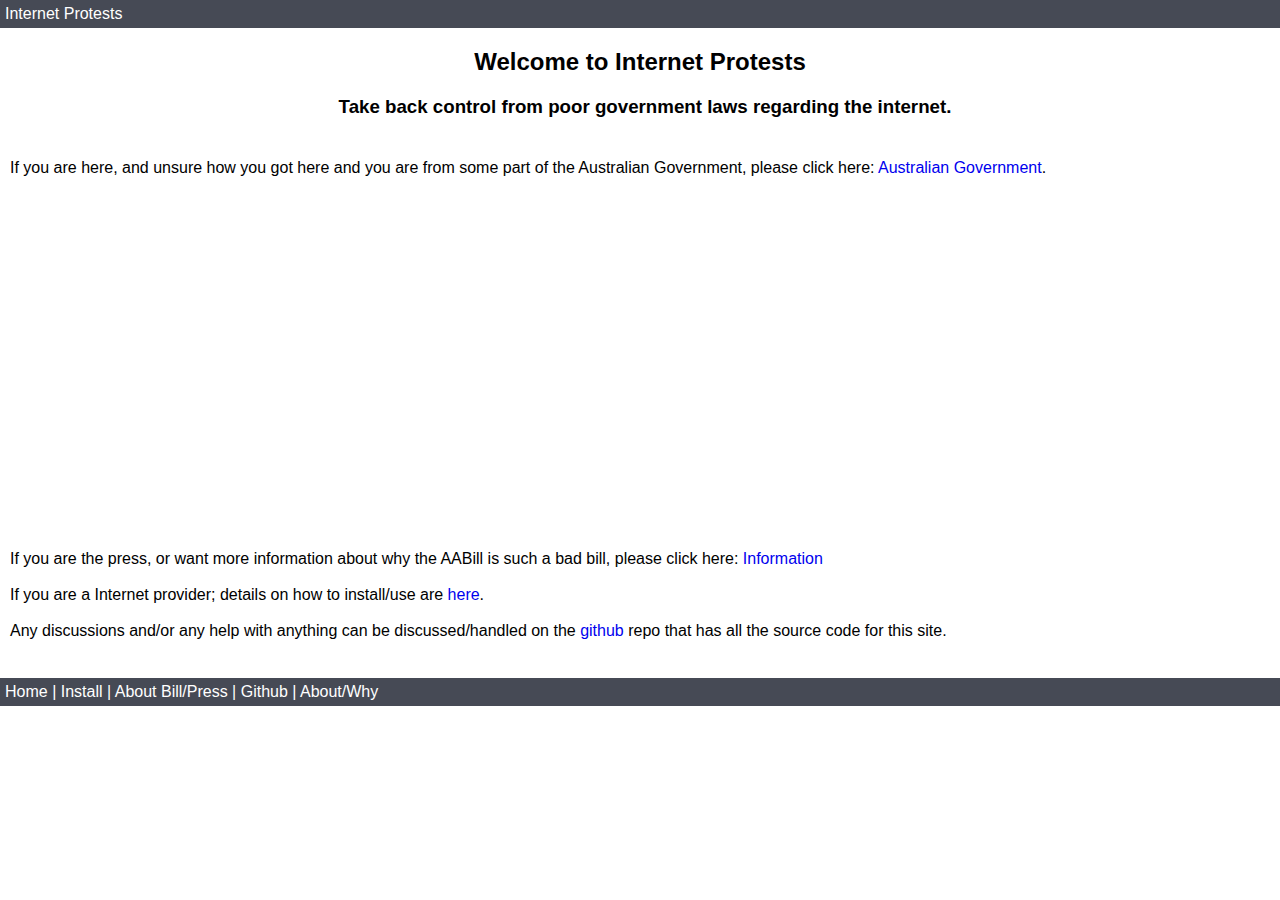
<file: index.html>
<!DOCTYPE html>
<html lang="en">
<head>
    <meta charset="UTF-8">
    <title>Internet Protests</title>
    <link href="styles.css" rel="stylesheet">

</head>
<body>
<div class="status"><a href="/">Internet Protests</a></div>
    <h2>Welcome to Internet Protests</h2>

<div class="body">
    <h3>Take back control from poor government laws regarding the internet.<br><br></h3>
    If you are here, and unsure how you got here and you are from some part of the Australian Government, please click here: <a href="gov.html">Australian Government</a>.
    <br><br>
    <center>
        <iframe width="560" height="315" src="https://www.youtube.com/embed/eW-OMR-iWOE" frameborder="0" allow="accelerometer; autoplay; encrypted-media; gyroscope; picture-in-picture" allowfullscreen></iframe>
    </center>

 <br><br>If you are the press, or want more information about why the AABill is such a bad bill, please click here: <a href="aabill.html">Information</a>
    <br><br>If you are a Internet provider; details on how to install/use are <a href="install.html">here</a>.
    <br><br>Any discussions and/or any help with anything can be discussed/handled on the <a href="https://github.com/nathanaela/internetprotests">github</a> repo that has all the source code for this site.<br><br>
</div>

<div class="status bottom"><a href="/">Home</a> | <a href="/install.html">Install</a> | <a href="/aabill.html">About Bill/Press</a> | <a href="https://github.com/nathanaela/internetprotests">Github</a> | <a href="/why.html">About/Why</a></div>

</body>
</html>
</file>
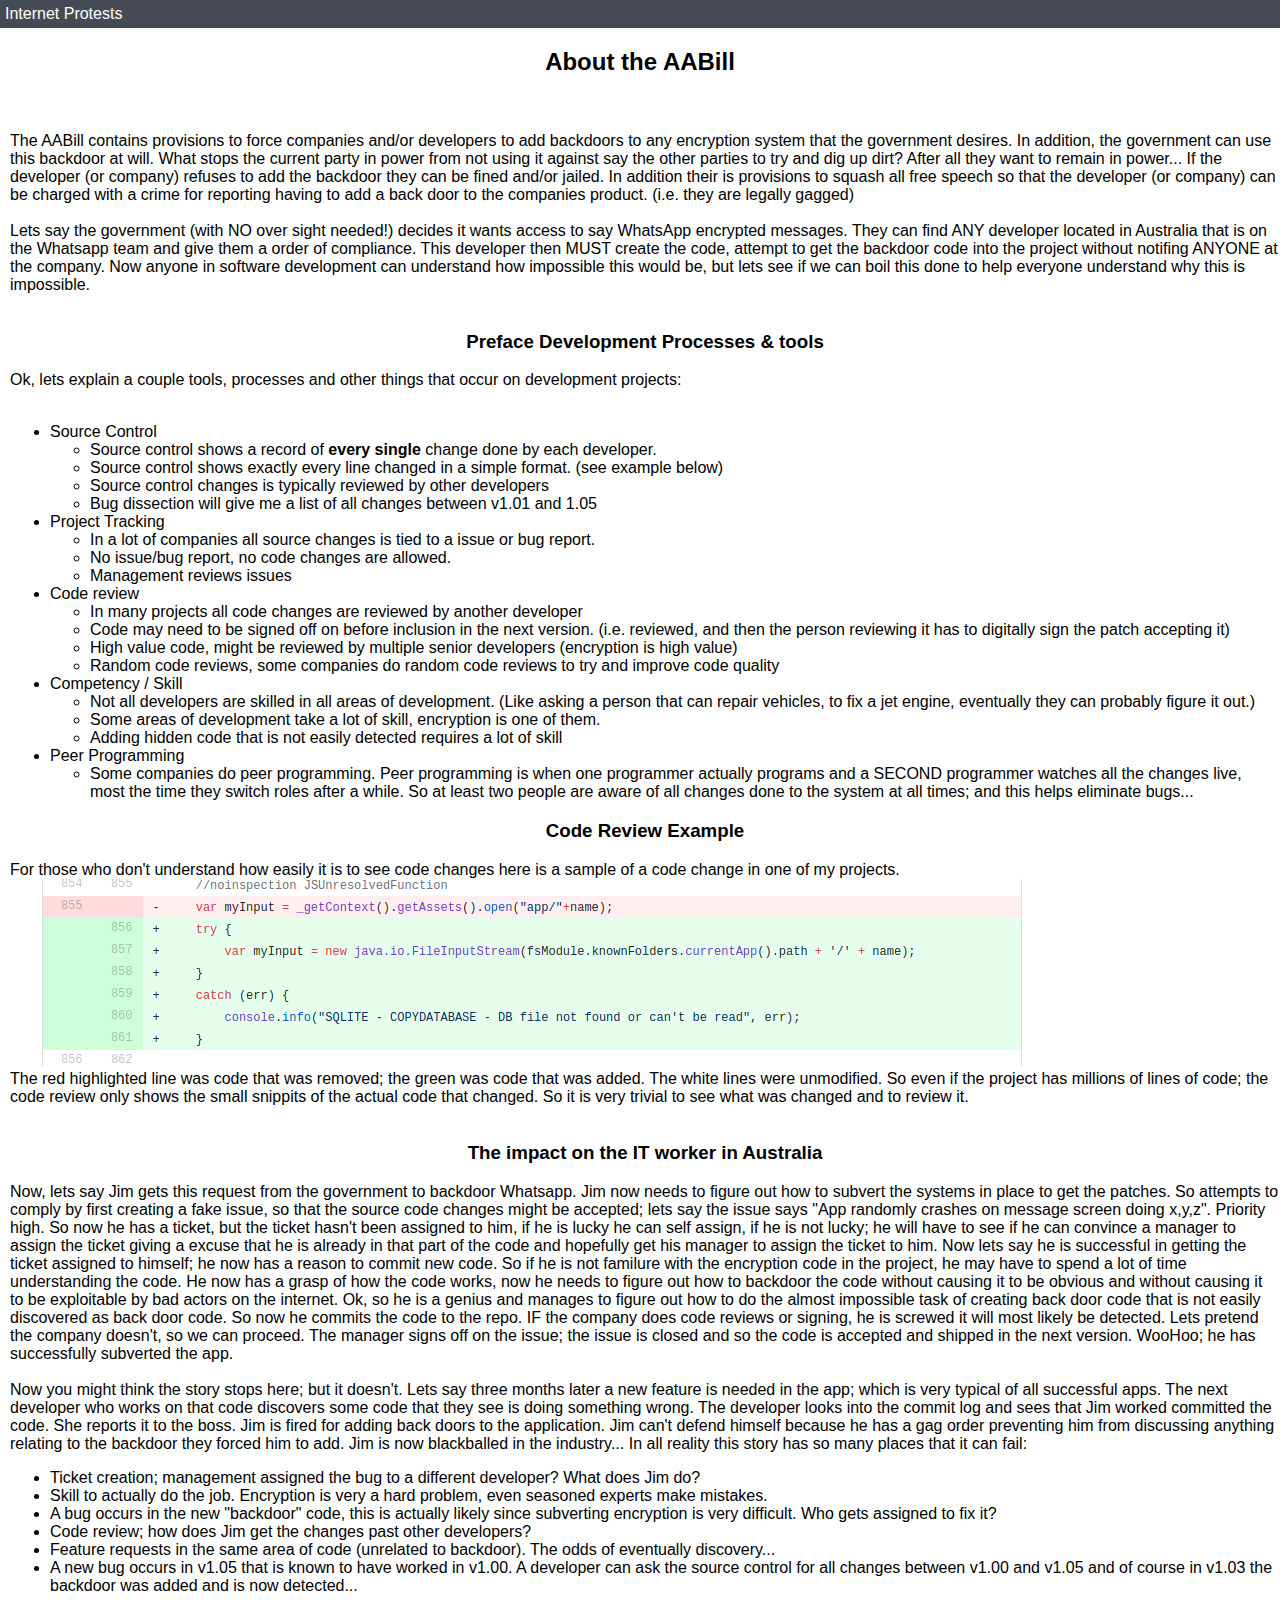
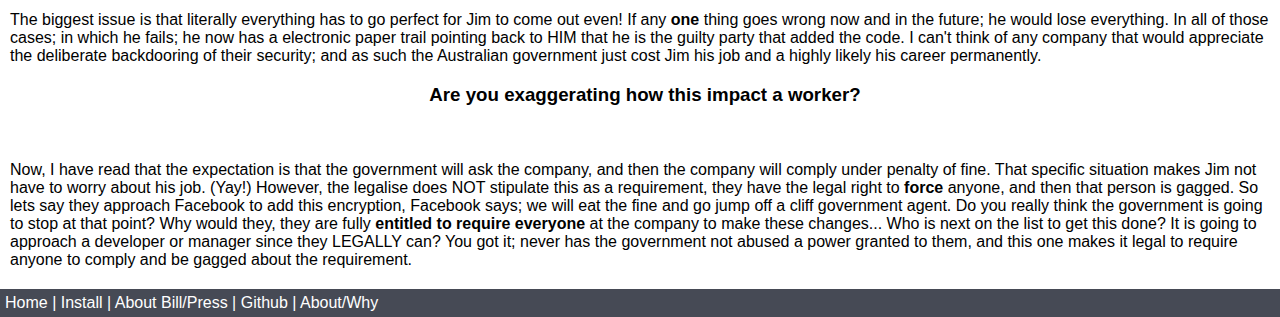
<file: aabill.html>
<!DOCTYPE html>
<html lang="en">
<head>
    <meta charset="UTF-8">
    <title>Internet Protests</title>
    <link href="styles.css" rel="stylesheet">

</head>
<body>

<div class="status"><a href="/">Internet Protests</a></div>

<h2>About the AABill </h2><br><br>
<div class="body">

The AABill contains provisions to force companies and/or developers to add backdoors to any encryption system that the government desires.  In addition, the government can use this backdoor at will.  What stops the current party in power from not using it against say the other parties to try and dig up dirt?  After all they want to remain in power...  If the developer (or company) refuses to add the backdoor they can be fined and/or jailed.   In addition their is provisions to squash all free speech so that the developer (or company) can be charged with a crime for reporting having to add a back door to the companies product. (i.e. they are legally gagged)<br><br>
Lets say the government (with NO over sight needed!) decides it wants access to say WhatsApp encrypted messages.  They can find ANY developer located in Australia that is on the Whatsapp team and give them a order of compliance.  This developer then MUST create the code, attempt to get the backdoor code into the project without notifing ANYONE at the company.   Now anyone in software development can understand how impossible this would be, but lets see if we can boil this done to help everyone understand why this is impossible.<br><br>

<h3>Preface Development Processes & tools</h3>

    Ok, lets explain a couple tools, processes and other things that occur on development projects:<br><br>

<ul><li>Source Control
    <ul><li>Source control shows a record of <b>every single</b> change done by each developer.
        <li>Source control shows exactly every line changed in a simple format. (see example below)
        <li>Source control changes is typically reviewed by other developers
        <li>Bug dissection will give me a list of all changes between v1.01 and 1.05</li>
    </ul>
    <li>Project Tracking
    <ul><li>In a lot of companies all source changes is tied to a issue or bug report.
        <li>No issue/bug report, no code changes are allowed.
        <li>Management reviews issues
    </ul>
    <li>Code review
    <ul><li>In many projects all code changes are reviewed by another developer
        <li>Code may need to be signed off on before inclusion in the next version.  (i.e. reviewed, and then the person reviewing it has to digitally sign the patch accepting it)
        <li>High value code, might be reviewed by multiple senior developers (encryption is high value)</li>
        <li>Random code reviews, some companies do random code reviews to try and improve code quality</li>
        </ul>
    <li>Competency / Skill
    <ul><li>Not all developers are skilled in all areas of development.  (Like asking a person that can repair vehicles, to fix a jet engine, eventually they can probably figure it out.)
        <li>Some areas of development take a lot of skill, encryption is one of them.
        <li>Adding hidden code that is not easily detected requires a lot of skill</li>
    </ul>
    <li>Peer Programming
    <ul><li>Some companies do peer programming.   Peer programming is when one programmer actually programs and a SECOND programmer watches all the changes live, most the time they switch roles after a while.   So at least two people are aware of all changes done to the system at all times; and this helps eliminate bugs...
    </ul>

</ul>

<h3>Code Review Example</h3>

    For those who don't understand how easily it is to see code changes here is a sample of a code change in one of my projects.<br>
<img src="codereview.png"><br> The red highlighted line was code that was removed; the green was code that was added.    The white lines were unmodified.  So even if the project has millions of lines of code; the code review only shows the small snippits of the actual code that changed.  So it is very trivial to see what was changed and to review it.<br><br>


<h3>The impact on the IT worker in Australia</h3>

Now, lets say Jim gets this request from the government to backdoor Whatsapp.   Jim now needs to figure out how to subvert the systems in place to get the patches.  So attempts to comply by first creating a fake issue, so that the source code changes might be accepted; lets say the issue says "App randomly crashes on message screen doing x,y,z".  Priority high.
So now he has a ticket, but the ticket hasn't been assigned to him, if he is lucky he can self assign, if he is not lucky; he will have to see if he can convince a manager to assign the ticket giving a excuse that he is already in that part of the code and hopefully get his manager to assign the ticket to him.
Now lets say he is successful in getting the ticket assigned to himself; he now has a reason to commit new code.  So if he is not familure with the encryption code in the project, he may have to spend a lot of time understanding the code.  He now has a grasp of how the code works, now he needs to figure out how to backdoor the code without causing it to be obvious and without causing it to be exploitable by bad actors on the internet.
Ok, so he is a genius and manages to figure out how to do the almost impossible task of creating back door code that is not easily discovered as back door code.   So now he commits the code to the repo.
IF the company does code reviews or signing, he is screwed it will most likely be detected.   Lets pretend the company doesn't, so we can proceed.
The manager signs off on the issue; the issue is closed and so the code is accepted and shipped in the next version.   WooHoo; he has successfully subverted the app.<br><br>

Now you might think the story stops here; but it doesn't.    Lets say three months later a new feature is needed in the app; which is very typical of all successful apps.   The next developer who works on that code discovers some code that they see is doing something wrong.  The developer looks into the commit log and sees that Jim worked committed the code.  She reports it to the boss.  Jim is fired for adding back doors to the application.  Jim can't defend himself because he has a gag order preventing him from discussing anything relating to the backdoor they forced him to add.  Jim is now blackballed in the industry...

In all reality this story has so many places that it can fail:
<ul><li>Ticket creation; management assigned the bug to a different developer?   What does Jim do?
    <li>Skill to actually do the job.  Encryption is very a hard problem, even seasoned experts make mistakes.</li>
    <li>A bug occurs in the new "backdoor" code, this is actually likely since subverting encryption is very difficult.  Who gets assigned to fix it?</li>
    <li>Code review; how does Jim get the changes past other developers?
    <li>Feature requests in the same area of code (unrelated to backdoor).  The odds of eventually discovery...
    <li>A new bug occurs in v1.05 that is known to have worked in v1.00.  A developer can ask the source control for all changes between v1.00 and v1.05 and of course in v1.03 the backdoor was added and is now detected...
    </ul>


The biggest issue is that literally everything has to go perfect for Jim to come out even!     If any <b>one</b> thing goes wrong now and in the future; he would lose everything.
In all of those cases; in which he fails; he now has a electronic paper trail pointing back to HIM that he is the guilty party that added the code.
I can't think of any company that would appreciate the deliberate backdooring of their security; and as such the Australian government just cost Jim his job and a highly likely his career permanently.

    <h3>Are you exaggerating how this impact a worker?</h3>

    <br><br>Now, I have read that the expectation is that the government will ask the company, and then the company will comply under penalty of fine.  That specific situation makes Jim not have to worry about his job. (Yay!)  However, the legalise does NOT stipulate this as a requirement, they have the legal right to <b>force</b> anyone, and then that person is gagged.  So lets say they approach Facebook to add this encryption, Facebook says; we will eat the fine and go jump off a cliff government agent.   Do you really think the government is going to stop at that point?   Why would they, they are fully <b>entitled to require everyone</b> at the company to make these changes... Who is next on the list to get this done?  It is going to approach a developer or manager since they LEGALLY can?  You got it; never has the government not abused a power granted to them, and this one makes it legal to require anyone to comply and be gagged about the requirement.
</div>


<div class="status bottom"><a href="/">Home</a> | <a href="/install.html">Install</a> | <a href="/aabill.html">About Bill/Press</a> | <a href="https://github.com/nathanaela/internetprotests">Github</a> | <a href="/why.html">About/Why</a></div>

</body>
</html>
</file>
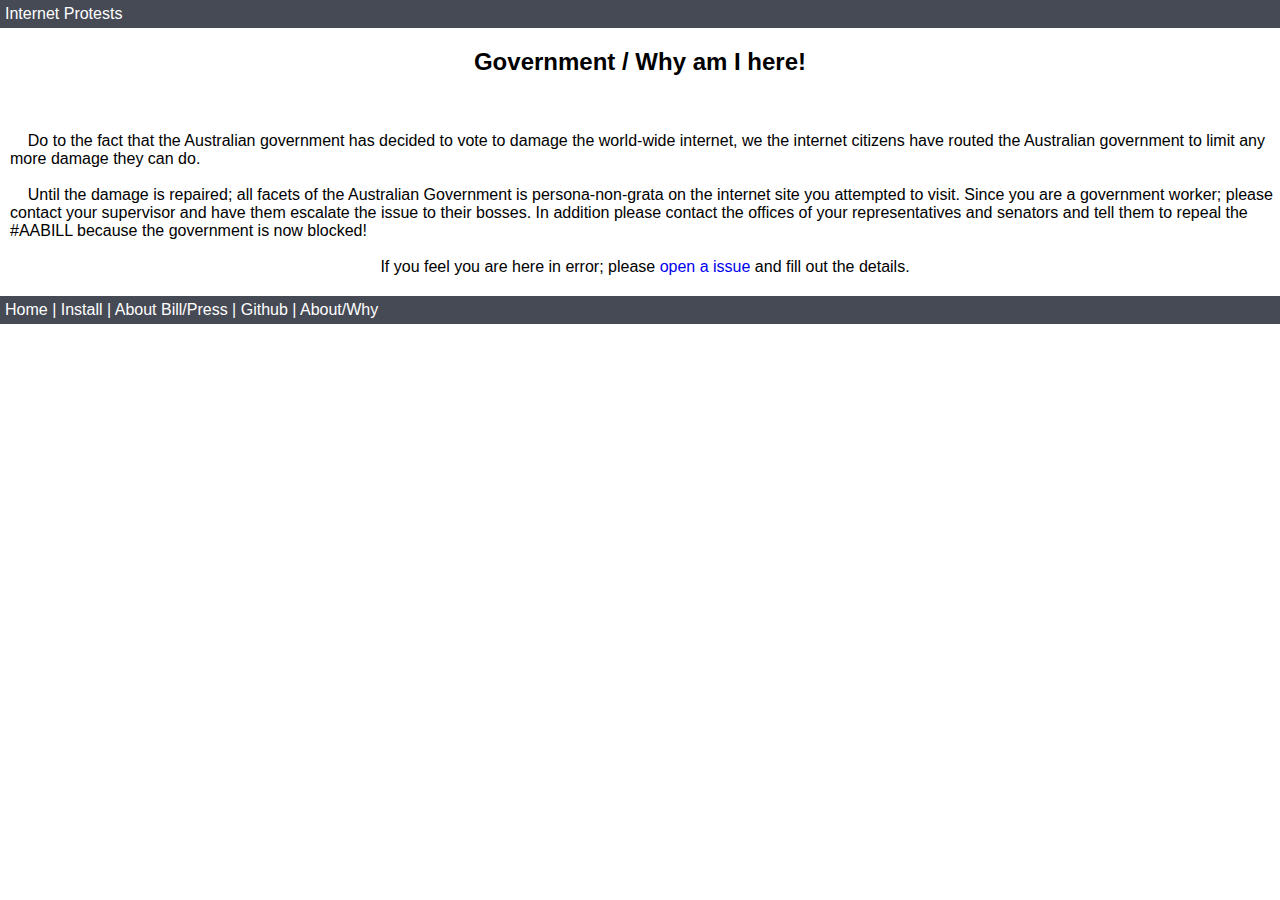
<file: gov.html>
<!DOCTYPE html>
<html lang="en">
<head>
    <meta charset="UTF-8">
    <title>Internet Protests</title>
    <link href="styles.css" rel="stylesheet">
</head>
<body>
<div class="status"><a href="/">Internet Protests</a></div>

<h2>Government / Why am I here! </h2><br><br>
<div class="body">

&nbsp;&nbsp;&nbsp;&nbsp;Do to the fact that the Australian government has decided to vote to damage the world-wide internet, we the internet citizens have routed the Australian government to limit any more damage they can do.<br><br>
&nbsp;&nbsp;&nbsp;&nbsp;Until the damage is repaired; all facets of the Australian Government is persona-non-grata on the internet site you attempted to visit.  Since you are a government worker; please contact your supervisor and have them escalate the issue to their bosses.  In addition please contact the offices of your representatives and senators and tell them to repeal the #AABILL because the government is now blocked!
<br><br><center>If you feel you are here in error; please <a href="https://github.com/nathanaela/internetprotests/issues">open a issue</a> and fill out the details.</center>
</div>

<div class="status bottom"><a href="/">Home</a> | <a href="/install.html">Install</a> | <a href="/aabill.html">About Bill/Press</a> | <a href="https://github.com/nathanaela/internetprotests">Github</a> | <a href="/why.html">About/Why</a></div>
</body>
</html>
</file>
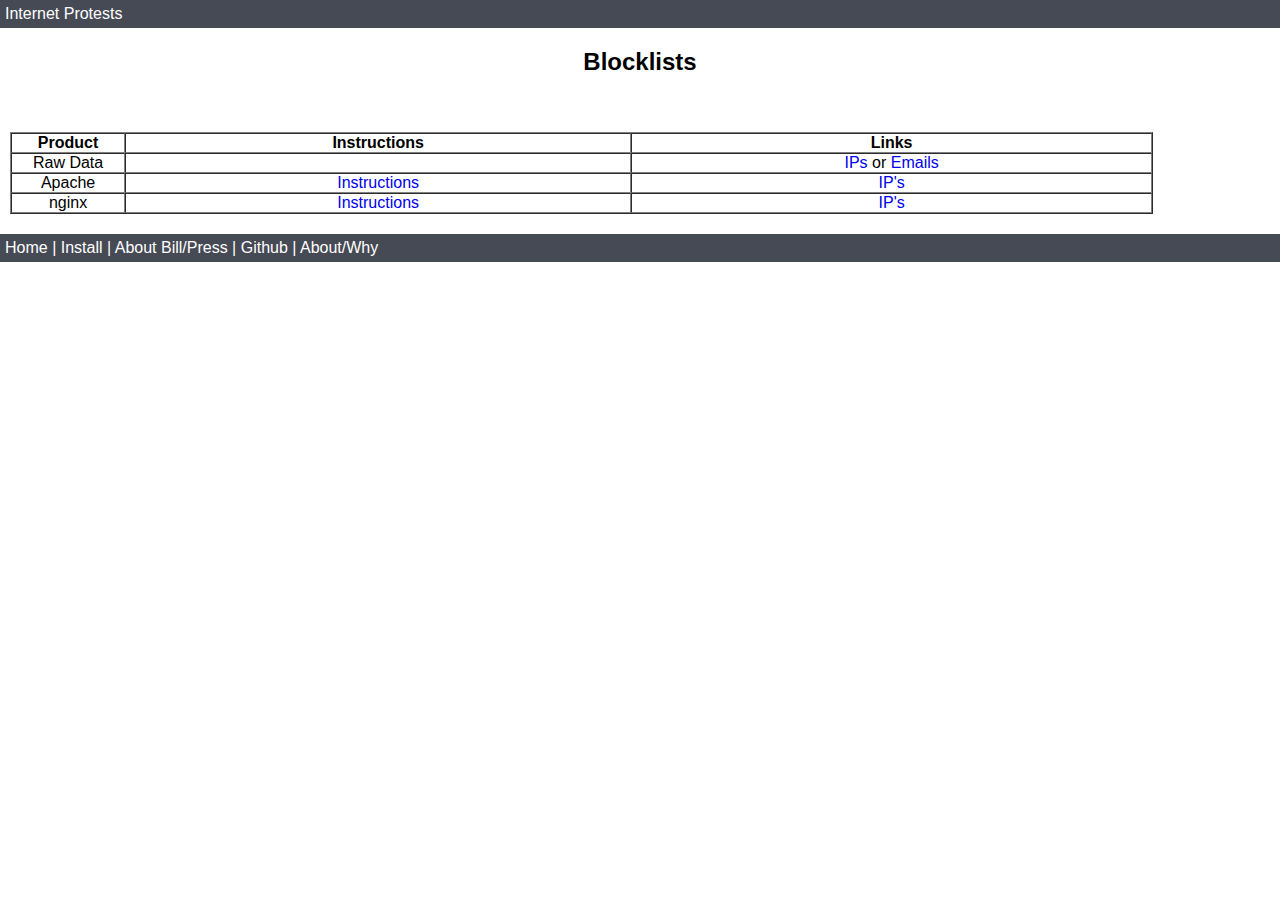
<file: install.html>
<!DOCTYPE html>
<html lang="en">
<head>
    <meta charset="UTF-8">
    <title>Internet Protests</title>
    <link href="styles.css" rel="stylesheet">

</head>
<body>
<div class="status"><a href="/">Internet Protests</a></div>

<h2>Blocklists</h2><br><br>
<div class="body center">

<table width="90%" border="1" cellpadding="0" cellspacing="0"><tr><th width="10%">Product</th><th >Instructions</th><th >Links</th></tr>
<tr><td>Raw Data</td><td></td><td><a href="ips/ips.txt">IPs</a> or <a href="emails.txt">Emails</a></td></tr>
    <tr><td>Apache</td><td><a href="instructions/apache.html">Instructions</a></td><td><a href="ips/apache_ips.conf">IP's</a></td></tr>
    <tr><td>nginx</td><td><a href="instructions/nginx.html">Instructions</a></td><td><a href="ips/nginx_ips.txt">IP's</a></td></tr>

</table>
</div>

<div class="status bottom"><a href="/">Home</a> | <a href="/install.html">Install</a> | <a href="/aabill.html">About Bill/Press</a> | <a href="https://github.com/nathanaela/internetprotests">Github</a> | <a href="/why.html">About/Why</a></div>


</body>
</html>
</file>
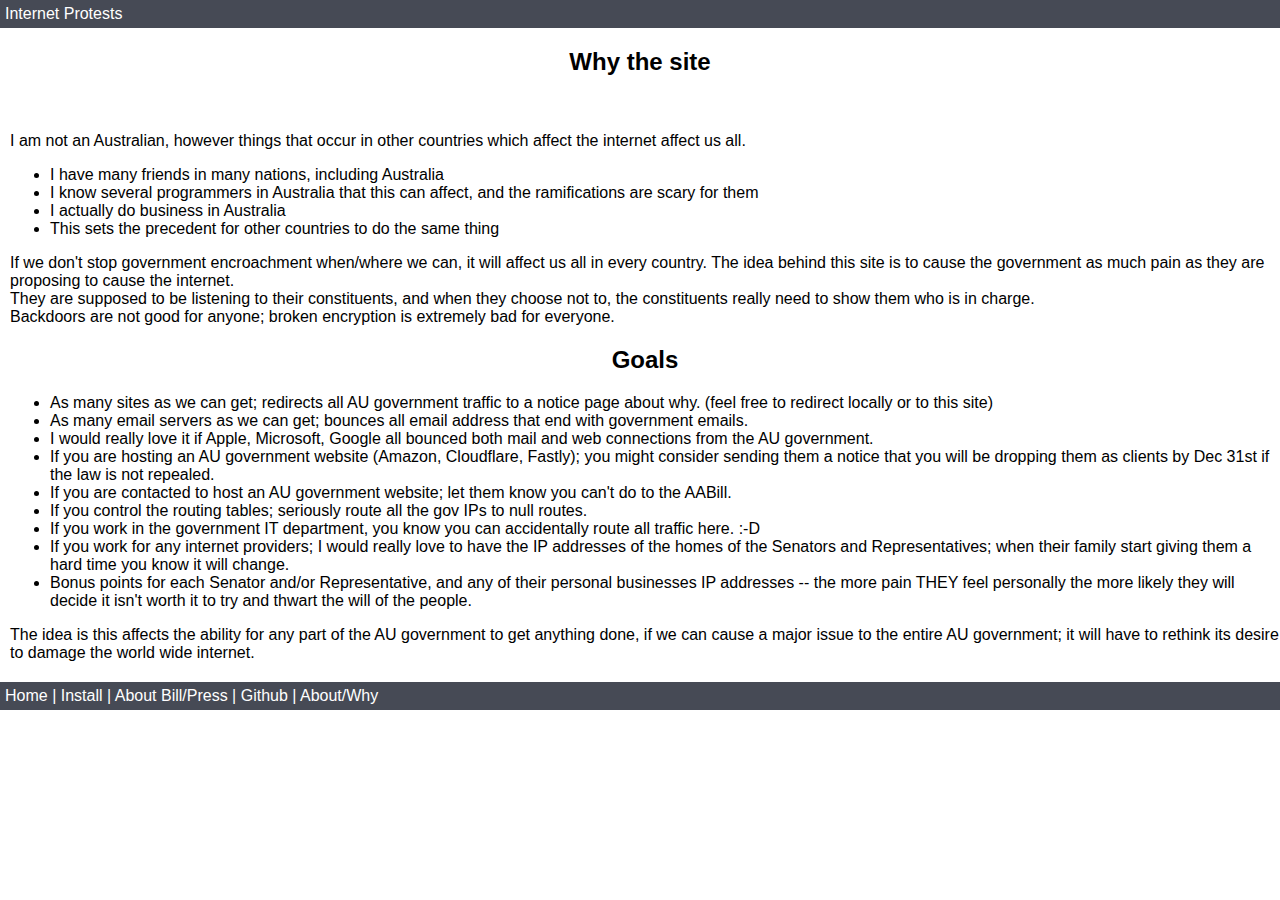
<file: why.html>
<!DOCTYPE html>
<html lang="en">
<head>
    <meta charset="UTF-8">
    <title>Internet Protests</title>
    <link href="styles.css" rel="stylesheet">
</head>
<body>
<div class="status"><a href="/">Internet Protests</a></div>

<h2>Why the site </h2><br><br>
<div class="body">

    I am not an Australian, however things that occur in other countries which affect the internet affect us all.  <br>
    <ul><li>I have many friends in many nations, including Australia
        <li>I know several programmers in Australia that this can affect, and the ramifications are scary for them
        <li>I actually do business in Australia
        <li>This sets the precedent for other countries to do the same thing
        </ul>

    If we don't stop government encroachment when/where we can, it will affect us all in every country.

    The idea behind this site is to cause the government as much pain as they are proposing to cause the internet.  <br>
    They are supposed to be listening to their constituents, and when they choose not to, the constituents really need to show them who is in charge.<br>
    Backdoors are not good for anyone; broken encryption is extremely bad for everyone.

    <h2>Goals</h2>
    <ul>
        <li>As many sites as we can get; redirects all AU government traffic to a notice page about why. (feel free to redirect locally or to this site)
        <li>As many email servers as we can get; bounces all email address that end with government emails.
        <li>I would really love it if Apple, Microsoft, Google all bounced both mail and web connections from the AU government.
        <li>If you are hosting an AU government website (Amazon, Cloudflare, Fastly); you might consider sending them a notice that you will be dropping them as clients by Dec 31st if the law is not repealed.
        <li>If you are contacted to host an AU government website; let them know you can't do to the AABill.</li>
        <li>If you control the routing tables; seriously route all the gov IPs to null routes.
        <li>If you work in the government IT department, you know you can accidentally route all traffic here.  :-D
        <li>If you work for any internet providers; I would really love to have the IP addresses of the homes of the Senators and Representatives; when their family start giving them a hard time you know it will change.
        <li>Bonus points for each Senator and/or Representative, and any of their personal businesses IP addresses -- the more pain THEY feel personally the more likely they will decide it isn't worth it to try and thwart the will of the people.</li>
      </ul>

    The idea is this affects the ability for any part of the AU government to get anything done, if we can cause a major issue to the entire AU government; it will have to rethink its desire to damage the world wide internet.


</div>

<div class="status bottom"><a href="/">Home</a> | <a href="/install.html">Install</a> | <a href="/aabill.html">About Bill/Press</a> | <a href="https://github.com/nathanaela/internetprotests">Github</a> | <a href="/why.html">About/Why</a></div>
</body>
</html>
</file>
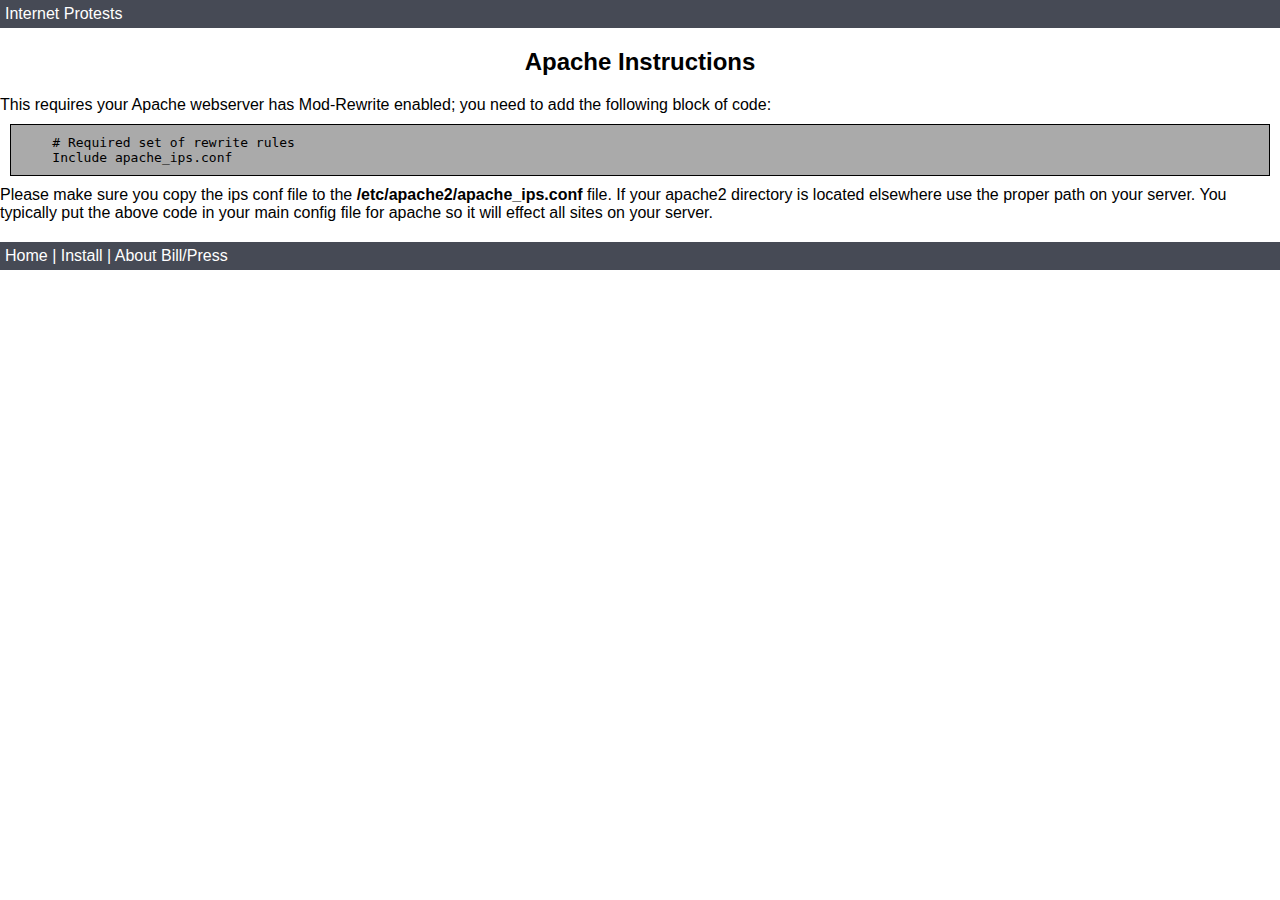
<file: instructions/apache.html>
<!DOCTYPE html>
<html lang="en">
<head>
    <meta charset="UTF-8">
    <title>Internet Protests - Apache Instructions</title>
    <link href="../styles.css" rel="stylesheet">
</head>
<body>
<div class="status"><a href="/">Internet Protests</a></div>

<h2>Apache Instructions</h2>

This requires your Apache webserver has Mod-Rewrite enabled; you need to add the following block of code:

<pre class="code">
    # Required set of rewrite rules
    Include apache_ips.conf
</pre>

Please make sure you copy the ips conf file to the <b>/etc/apache2/apache_ips.conf</b> file.  If your apache2 directory is located elsewhere use the proper path on your server.
You typically put the above code in your main config file for apache so it will effect all sites on your server.


    <div class="status bottom"><a href="/">Home</a> | <a href="/install.html">Install</a> | <a href="/aabill.html">About Bill/Press</a></div>

</body>
</html>
</file>
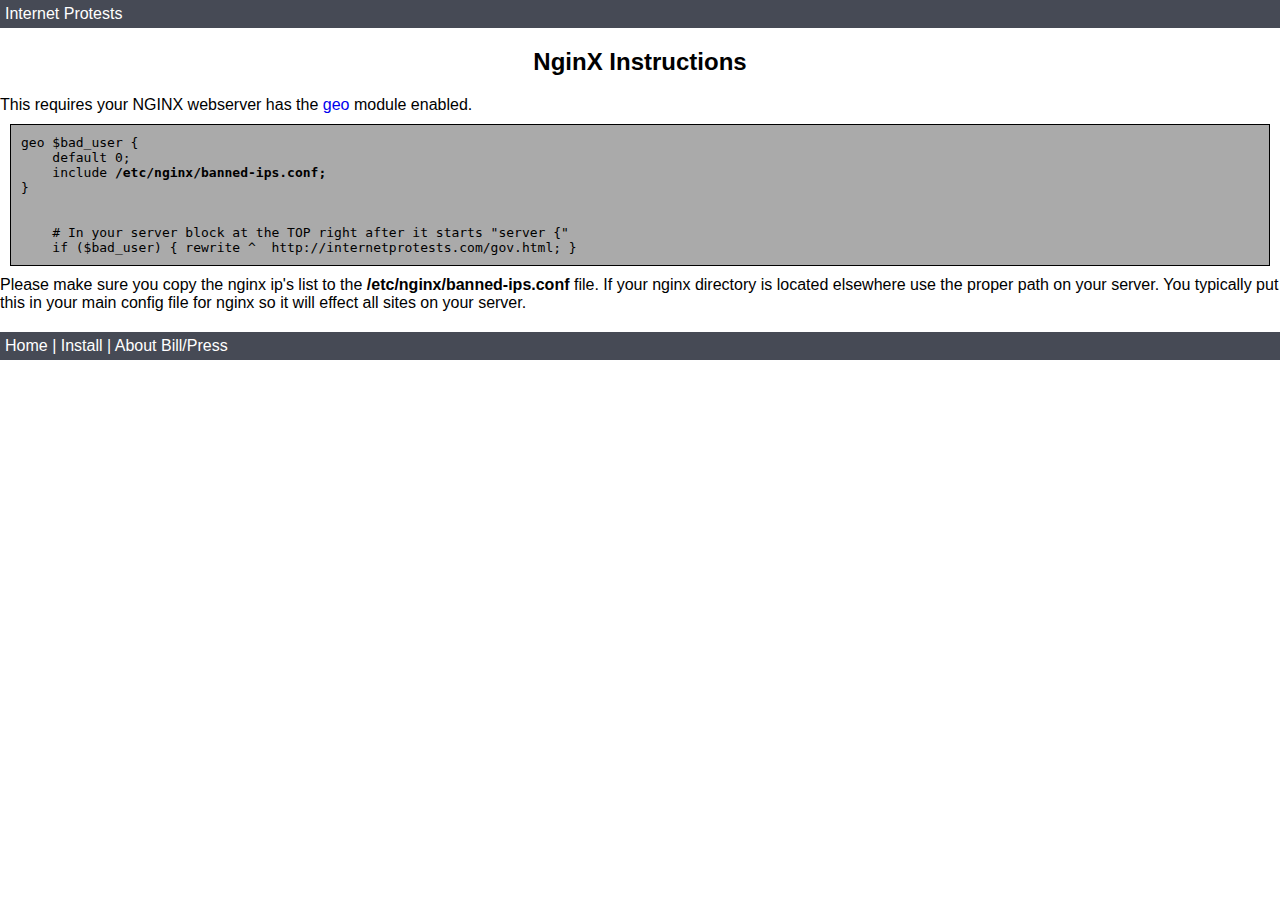
<file: instructions/nginx.html>
<!DOCTYPE html>
<html lang="en">
<head>
    <meta charset="UTF-8">
    <title>Internet Protests - Nginx Instructions</title>
    <link href="../styles.css" rel="stylesheet">
</head>
<body>
<div class="status"><a href="/">Internet Protests</a></div>

<h2>NginX Instructions</h2>

This requires your NGINX webserver has the <a href="https://nginx.org/en/docs/http/ngx_http_geo_module.html">geo</a> module enabled.

<pre class="code">
geo $bad_user {
    default 0;
    include <b>/etc/nginx/banned-ips.conf;</b>
}


    # In your server block at the TOP right after it starts "server {"
    if ($bad_user) { rewrite ^  http://internetprotests.com/gov.html; }
</pre>

Please make sure you copy the nginx ip's list to the <b>/etc/nginx/banned-ips.conf</b> file.  If your nginx directory is located elsewhere use the proper path on your server.
You typically put this in your main config file for nginx so it will effect all sites on your server.

    <div class="status bottom"><a href="/">Home</a> | <a href="/install.html">Install</a> | <a href="/aabill.html">About Bill/Press</a></div>

</body>
</html>
</file>
<file: styles.css>
body {
    font-family: "HelveticaNeue", "Helvetica Neue", Helvetica, Arial, sans-serif;
    padding:0;
    margin:0;
}
.status {
    background-color: #464a55;
    color: white;
    padding:5px;
}
.bottom {
    margin-top:20px;
}
.status A {
    color: white;
}
a {
    text-decoration: none;
}
h2, h3 {
    text-align: center;
}

.code {
    background-color: #aaaaaa;
    border: solid 1px black;
    padding: 10px;
    margin: 10px;
}
.center {
    text-align: center;
}

.body {
    padding-left: 10px;
}
</file>
